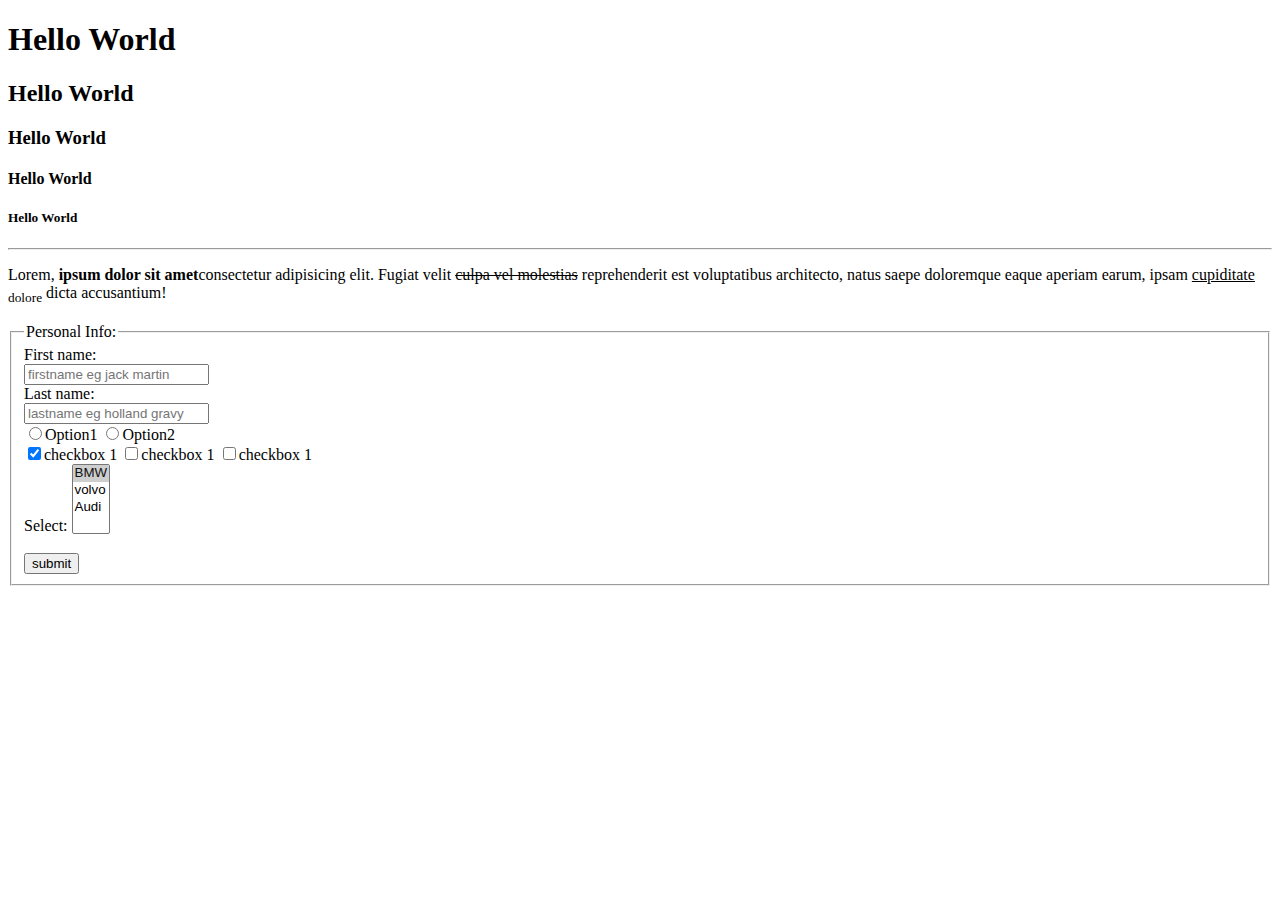
<file: 1 HTML/index.html>
<!DOCTYPE html>
<html lang="en">
<head>
    <meta charset="UTF-8">
    <meta http-equiv="X-UA-Compatible" content="IE=edge">
    <meta name="viewport" content="width=device-width, initial-scale=1.0">
    
    
    
    <title>Document</title>
</head>
<body>

    
    <h1>Hello World</h1>
    <h2>Hello World</h2>
    <h3>Hello World</h3>
    <h4>Hello World</h4>
    <h5>Hello World</h5>
    
    <hr>

    <p>Lorem,<strong> ipsum dolor sit amet</strong>consectetur adipisicing elit. 
        Fugiat velit <del>culpa vel molestias</del> reprehenderit est voluptatibus architecto, natus saepe doloremque eaque aperiam earum, 
        ipsam <ins>cupiditate</ins>  <sub>dolore</sub>  dicta accusantium!</p>
    

    <form action="server.php">
        <fieldset>
            <legend>Personal Info:</legend>
            First name: <br>
            <input type="text" name="firstname" placeholder="firstname eg jack martin" value=""> <br>
            Last name: <br>
            <input type="text" name="firstname" placeholder="lastname eg holland gravy" value=""> <br> 
            <input type="radio" name="options">Option1
            <input type="radio" name="options">Option2 <br>
            <input type="checkbox" name="checkboxes" checked>checkbox 1
            <input type="checkbox" name="checkboxes">checkbox 1
            <input type="checkbox" name="checkboxes">checkbox 1 <br>
            
            <label for="carSelect">Select:</label>
            <select name="cars" id="carSelect" multiple>
                <option value="BMW" selected>BMW</option>
                <option value="volvo">volvo</option>
                <option value="Audi">Audi</option>
            </select>
            
            <br><br>

            <input type="submit" value="submit">       
<!-- THIS IS HOW COMMENTING IS DONE, shortcut key bind is CTRL+?  -->
        </fieldset>
    </form>


</body>
</html>
</file>
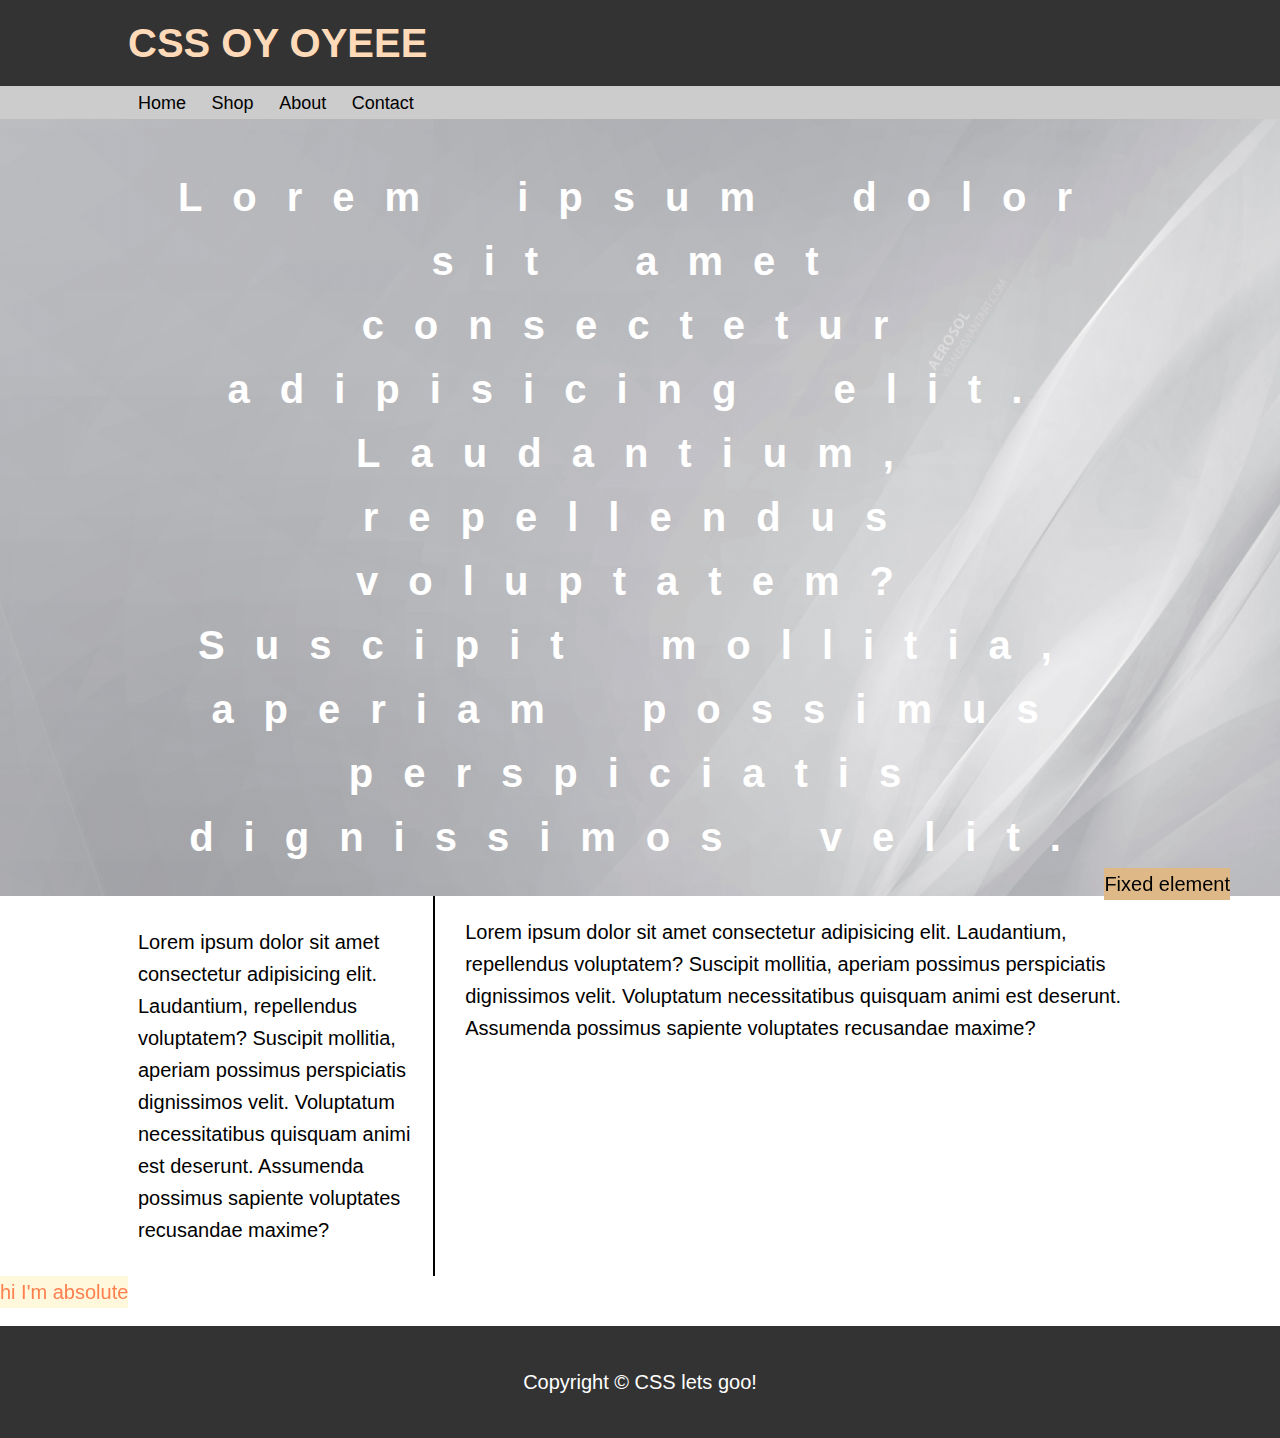
<file: 2 CSS/index.html>
<!DOCTYPE html>
<html lang="en">
<head>
    <meta charset="UTF-8">
    <meta http-equiv="X-UA-Compatible" content="IE=edge">
    <meta name="viewport" content="width=device-width, initial-scale=1.0">
    <title>CSS Website</title>
    <link rel="stylesheet" href="./css/styles.css">

</head>
<body>
    <header id="mainHeader">
        <div class="container">
            <h1>CSS OY OYEEE</h1>
        </div>
    </header>

    <nav id="mainNav">
        <div class="container">
            <ul>
                <li><a href="#">Home</a></li>
                <li><a href="#">Shop</a></li>
                <li><a href="#">About</a></li>
                <li><a href="#">Contact</a></li>
            </ul>
        </div>
    </nav>

    <section id="jumbo">
        <div class="container">
            <h1>Lorem ipsum dolor sit amet consectetur adipisicing elit. Laudantium, repellendus voluptatem? Suscipit mollitia, aperiam possimus perspiciatis dignissimos velit.</h1>
        </div>
    </section>

    <div class="clearFix"></div>

    <div class="container">
        <aside id="sideBar">
            <p>Lorem ipsum dolor sit amet consectetur adipisicing elit. Laudantium, repellendus voluptatem? Suscipit mollitia, aperiam possimus perspiciatis dignissimos velit. Voluptatum necessitatibus quisquam animi est deserunt. Assumenda possimus sapiente voluptates recusandae maxime?</p>

        </aside>
        <section id="main">
            <p>Lorem ipsum dolor sit amet consectetur adipisicing elit. Laudantium, repellendus voluptatem? Suscipit mollitia, aperiam possimus perspiciatis dignissimos velit. Voluptatum necessitatibus quisquam animi est deserunt. Assumenda possimus sapiente voluptates recusandae maxime?</p>

        </section>
    </div>

    <div class="fixed">Fixed element</div>

    <div class="absolute">hi I'm absolute</div>


    <footer id="mainFooter">
        <p>Copyright &copy; CSS lets goo! </p>
    </footer>



</body>
</html>
</file>
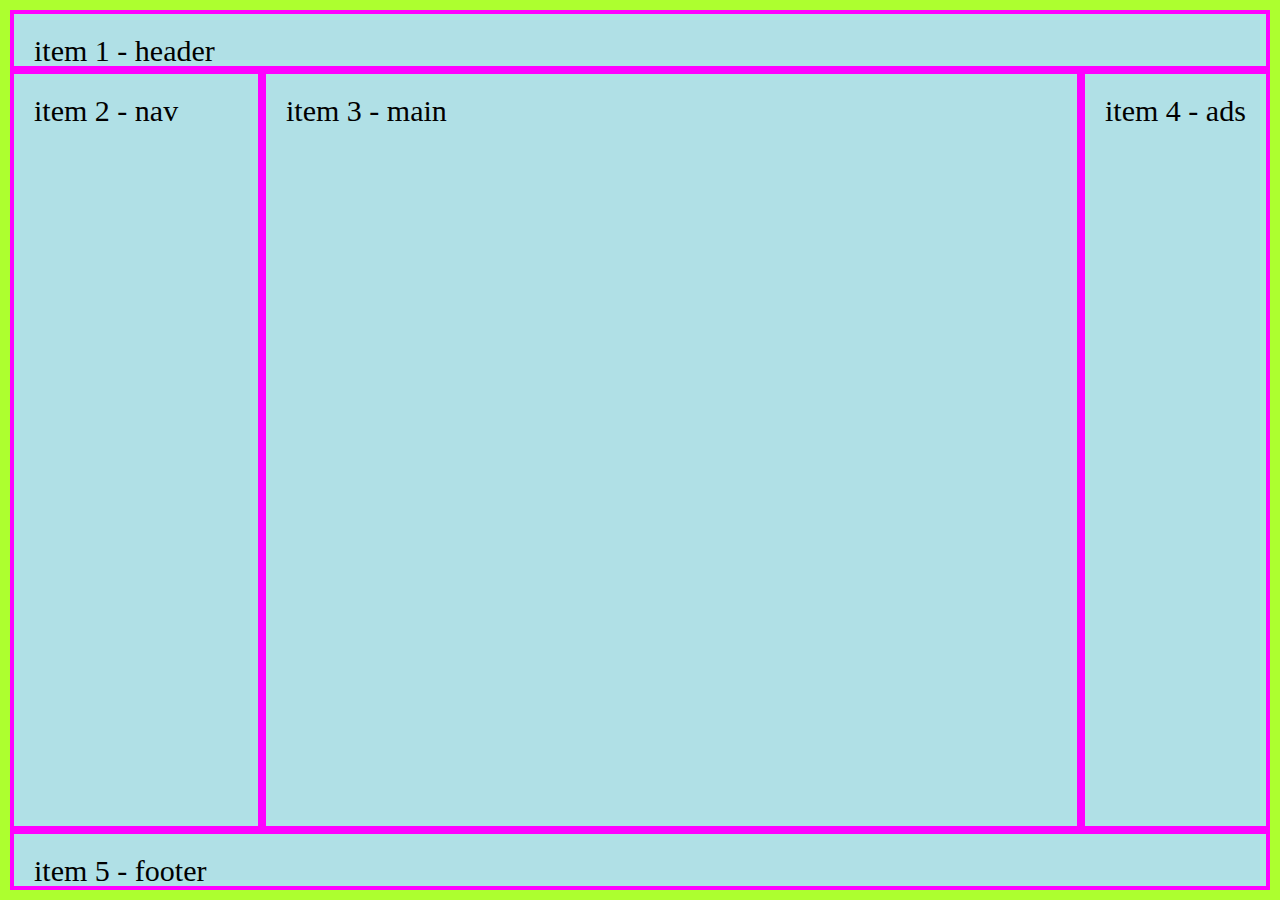
<file: 4 CSS grid/index.html>
<!DOCTYPE html>
<html lang="en">
<head>
    <meta charset="UTF-8">
    <meta http-equiv="X-UA-Compatible" content="IE=edge">
    <meta name="viewport" content="width=device-width, initial-scale=1.0">
    <title>Document</title>
    <link rel="stylesheet" href="./css/styles.css">
</head>
<body>

    <div class="grid-container">
        <div class="grid-item item-1">
            item 1 - header
        </div>
        <div class="grid-item item-2">
            item 2 - nav 
        </div>
        <div class="grid-item item-3">
            item 3 - main 
        </div>
        <div class="grid-item item-4">
            item 4 - ads
        </div>
        <div class="grid-item item-5">
            item 5 - footer
        </div>
    </div>
    
</body>
</html>
</file>
<file: 2 CSS/css/styles.css>
body{
    font-family: Arial, Helvetica, sans-serif;
    font-size: 20px;
    line-height: 1.6em;
    margin: 0; /*since browser has some default margin we use this to cover the full length of the page */
}

.container {
    width: 80%;
    margin: auto;
    overflow: hidden;
}

#mainHeader {
    background: #333;
    color: peachpuff;
}

#mainNav {
    background: #ccc;
    color: black;
    top: 0px;
    position: sticky;
}

#mainNav ul {
    padding: 0;
    margin: 0;
    list-style: none;
}

#mainNav li{
    display: inline;
    padding: 5px 10px;
}

#mainNav a { 
    color: black;
    text-decoration: none;
    font-size: 18px;
}

#mainNav li:hover {
    background: #aaa;
}


#jumbo {
    background-image: url("../images/bg.jpg");
    background-position: center center;
    min-height: 300px;
    text-align: center;
    letter-spacing: 1.5em;
    word-spacing: 1.3em;
}


#jumbo h1 {
    color: white;
    font-size: 40px;
    padding-top: 20px;
    line-height: 1.6em;
}

#main {
    float: right;
    width: 70%;
    padding: 0 30px;
    box-sizing: border-box;
}

#sideBar {
    float: left;
    width: 30%;
    padding: 10px;
    border-right: 2px solid black;
    box-sizing: border-box;
}

#mainFooter {
    background-color: #333;
    color: #fff;
    text-align: center;
    padding: 20px;
    margin-top: 50px;
}

.clearFix {
    clear: both;

}

.fixed {
    position: fixed;
    bottom: 0;
    right: 50px;
    background-color: burlywood;
}

.absolute {
    position: absolute;
    color: coral;
    background-color: cornsilk;
}

/* p {
    border-top: 5px solid blue;
    border-right: 3px dotted green;
    border-bottom: 2px dotted yellow;
    padding-top: 10px;
    padding-right: 20px;
    padding-bottom: 10px;
    padding-left: 20;
    padding: 10px 20px 10px 20px;
    padding: 10px 20px;
    padding: 20px;
    margin: 50px;
    
} */

@media (max-width: 800px){
    #main, #sidebar {
        width: 100%;
        float: none;
        border: none;
    }
}
</file>
<file: 4 CSS grid/css/styles.css>
* {
    margin: 0;
    padding: 0;
    box-sizing: border-box;
    font-size: 30px;
}


.grid-container {
    height: 100vh;
    border: 10px solid greenyellow;
    display: grid;
    
    /* grid-auto-rows: 150px; */
    /* justify-content: space-evenly;
    align-content: center; */
    
    /* grid-template-columns: repeat(3, 1fr);
    grid-template-rows: 200px 200px;
    grid-gap: 20px; */

    /* grid-template-areas: 
    " header header header"
    " nav main ads"
    " footer footer footer";

    grid-template-rows: 60px 1fr 15%;
    grid-template-rows: 20% 1fr 15%; */

    grid-template: 
    " header header header" 60px
    " nav main ads" 1fr
    " footer footer footer" 60px
    / 20% 1fr 15%;
    
   
}


.grid-item {
    background-color: powderblue;
    padding: 20px;
    border: 4px solid magenta;  
    justify-content: center;

}


.item-1 {
    /* grid-column: 1 / 3;
    z-index: -1; */
    grid-area: header;
}
.item-2 {
    /* grid-row-start: 1;
    grid-row-end: 3;

    grid-column-start: 3;
    grid-column-end: 4; */

    /* grid-row: 1 / 3;
    grid-column: 3 / 4;  */

    /*easier way to write row,col togather is \-> grid-area: 1 / 3 / 3 / 4; */



    /* justify-self: center;
    align-self: center; */
    /* easier way is this-> place-self: center center; */
    grid-area: nav;
}
.item-3 {
    /* grid-row: 2 / span 3;
    grid-column: 1 / span 2; */
    /* grid-area: 2 / 1 / span 3 / span 2; */
    grid-area: main;
}
.item-4 {
    /* grid-area: 2 / 2 / span 2 / span 2; */
    grid-area: ads;
}
.item-5 {
    grid-area: footer;
}
</file>
